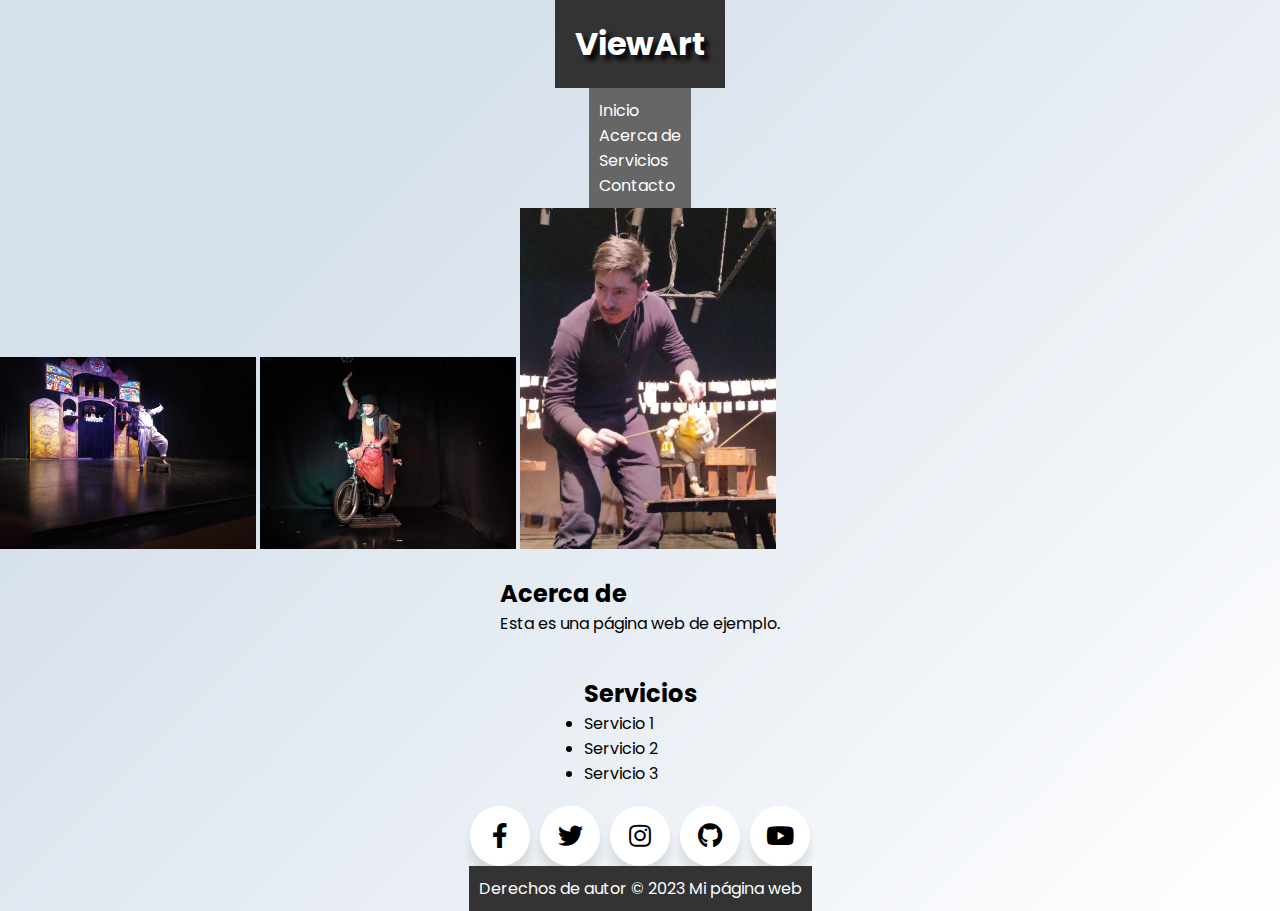
<file: index.html>
<!DOCTYPE html>
<html>
<head>
    <title>Mi página web</title>
    <link rel="stylesheet" type="text/css" href="style.css">
    <link rel="stylesheet" href="https://cdnjs.cloudflare.com/ajax/libs/font-awesome/5.15.3/css/all.min.css"/>
</head>
<body>
    <header>
        <h1>ViewArt</h1>
    </header>
    
    <nav>
        <ul>
            <li><a href="#">Inicio</a></li>
            <li><a href="#">Acerca de</a></li>
            <li><a href="#">Servicios</a></li>
            <li><a href="#">Contacto</a></li>
        </ul>
    </nav>

    <div class="upper-img">

        <img src="1.jpg" alt="Descripción de la imagen" >
        <img src="2.jpg" alt="Descripción de la imagen" >
        <img src="3.jpg" alt="Descripción de la imagen" >
        
        </div>
    </div>

    <section>
        <h2>Acerca de</h2>
        <p>Esta es una página web de ejemplo.</p>
    </section>
    
    <section>
        <h2>Servicios</h2>
        <ul>
            <li>Servicio 1</li>
            <li>Servicio 2</li>
            <li>Servicio 3</li>
        </ul>
    </section>
    
    <div class="wrapper">
         <div class="button">
            <div class="icon">
               <i class="fab fa-facebook-f"></i>
            </div>
            <span>Facebook</span>
         </div>
         <div class="button">
            <div class="icon">
               <i class="fab fa-twitter"></i>
            </div>
            <span>Twitter</span>
         </div>
         <div class="button">
            <div class="icon">
               <i class="fab fa-instagram"></i>
            </div>
            <span>Instagram</span>
         </div>
         <div class="button">
            <div class="icon">
               <i class="fab fa-github"></i>
            </div>
            <span>Github</span>
         </div>
         <div class="button">
            <div class="icon">
               <i class="fab fa-youtube"></i>
            </div>
            <span>YouTube</span>
         </div>
      </div>
      
    <footer>
        <p>Derechos de autor &copy; 2023 Mi página web</p>
    </footer>
</body>
</html>
</file>
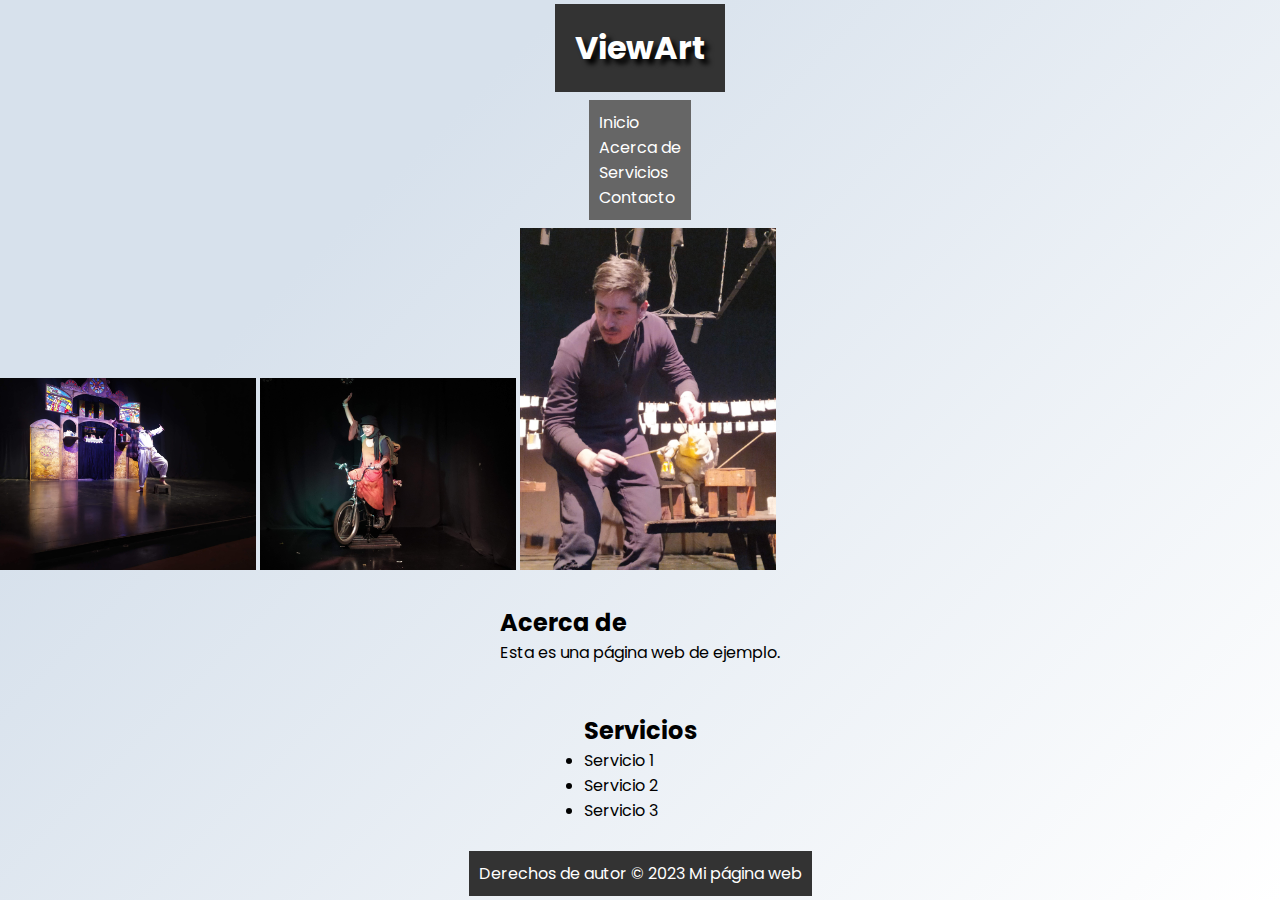
<file: paginaWeb.html>
<!DOCTYPE html>
<html>
<head>
    <title>Mi página web</title>
    <link rel="stylesheet" type="text/css" href="style.css">
</head>
<body>
    <header>
        <h1>ViewArt</h1>
    </header>
    
    <nav>
        <ul>
            <li><a href="#">Inicio</a></li>
            <li><a href="#">Acerca de</a></li>
            <li><a href="#">Servicios</a></li>
            <li><a href="#">Contacto</a></li>
        </ul>
    </nav>

    <div class="upper-img">

        <img src="1.jpg" alt="Descripción de la imagen" >
        <img src="2.jpg" alt="Descripción de la imagen" >
        <img src="3.jpg" alt="Descripción de la imagen" >
        
        </div>
    </div>

    <section>
        <h2>Acerca de</h2>
        <p>Esta es una página web de ejemplo.</p>
    </section>
    
    <section>
        <h2>Servicios</h2>
        <ul>
            <li>Servicio 1</li>
            <li>Servicio 2</li>
            <li>Servicio 3</li>
        </ul>
    </section>
    
    <footer>
        <p>Derechos de autor &copy; 2023 Mi página web</p>
    </footer>
</body>
</html>
</file>
<file: style.css>
/* Estilos para la página web */
@import url('https://fonts.googleapis.com/css?family=Poppins:400,500,600,700&display=swap');

body {
    font-family: Arial, sans-serif;
    background-color: #f2f2f2;
    margin: 0;
    padding: 0;
}

header {
    background-color: #333;
    color: #fff;
    padding: 20px;
    text-align: center;
}

nav {
    background-color: #666;
    color: #fff;
    padding: 10px;
}

nav ul {
    list-style-type: none;
    margin: 0;
    padding: 0;
}
<!-- style img-->
<style>
.upper-img{
    display: flex;
    justify-content: center;
    align-items: center;
    height: 100vh;
}
.upper-img img{
    max-width: 20%;
    max-height: 20%;
}
.upper-img>div{
    flex: 1;
    border-radius: 1rem;
    background-position: center;
    background-repeat: no-repeat;
    background-size: auto 100%;
    transition: all .8s cubic-bezier(.25,.4,.45,1.4);
}
.upper-img >div:hover{
    flex:5;
}
.upper-img:hover{
    animation: AnimImg1 2s ease 0s 1 normal forwards; 
}
@keyframes AnimImg1 {
    0%,
    100% {
        transform: translateX(0%);
        transform-origin: 50% 50%;
    }

    15% {
        transform: translateX(-30px) rotate(-6deg);
    }

    30% {
        transform: translateX(15px) rotate(6deg);
    }

    45% {
        transform: translateX(-15px) rotate(-3.6deg);
    }

    60% {
        transform: translateX(9px) rotate(2.4deg);
    }

    75% {
        transform: translateX(-6px) rotate(-1.2deg);
    }
}
</style>
nav ul li {
    display: inline;
    margin-right: 10px;
}

nav ul li a {
    text-decoration: none;
    color: #fff;
}

section {
    margin: 20px;
}

footer {
    background-color: #333;
    color: #fff;
    padding: 10px;
    text-align: center;
}
h1 {
    text-shadow: 5px 5px 5px #000000;
}

*{
  margin: 0;
  padding: 0;
  box-sizing: border-box;
  font-family: 'Poppins', sans-serif;
}
html,body{
  display: grid;
  height: 100%;
  width: 100%;
  place-items: center;
  background: linear-gradient(315deg, #ffffff 0%, #d7e1ec 74%);
}
.wrapper .button{
  display: inline-block;
  height: 60px;
  width: 60px;
  float: left;
  margin: 0 5px;
  overflow: hidden;
  background: #fff;
  border-radius: 50px;
  cursor: pointer;
  box-shadow: 0px 10px 10px rgba(0,0,0,0.1);
  transition: all 0.3s ease-out;
}
.wrapper .button:hover{
  width: 200px;
}
.wrapper .button .icon{
  display: inline-block;
  height: 60px;
  width: 60px;
  text-align: center;
  border-radius: 50px;
  box-sizing: border-box;
  line-height: 60px;
  transition: all 0.3s ease-out;
}
.wrapper .button:nth-child(1):hover .icon{
  background: #4267B2;
}
.wrapper .button:nth-child(2):hover .icon{
  background: #1DA1F2;
}
.wrapper .button:nth-child(3):hover .icon{
  background: #E1306C;
}
.wrapper .button:nth-child(4):hover .icon{
  background: #333;
}
.wrapper .button:nth-child(5):hover .icon{
  background: #ff0000;
}
.wrapper .button .icon i{
  font-size: 25px;
  line-height: 60px;
  transition: all 0.3s ease-out;
}
.wrapper .button:hover .icon i{
  color: #fff;
}
.wrapper .button span{
  font-size: 20px;
  font-weight: 500;
  line-height: 60px;
  margin-left: 10px;
  transition: all 0.3s ease-out;
}
.wrapper .button:nth-child(1) span{
  color: #4267B2;
}
.wrapper .button:nth-child(2) span{
  color: #1DA1F2;
}
.wrapper .button:nth-child(3) span{
  color: #E1306C;
}
.wrapper .button:nth-child(4) span{
  color: #333;
}
.wrapper .button:nth-child(5) span{
  color: #ff0000;
}
</file>
